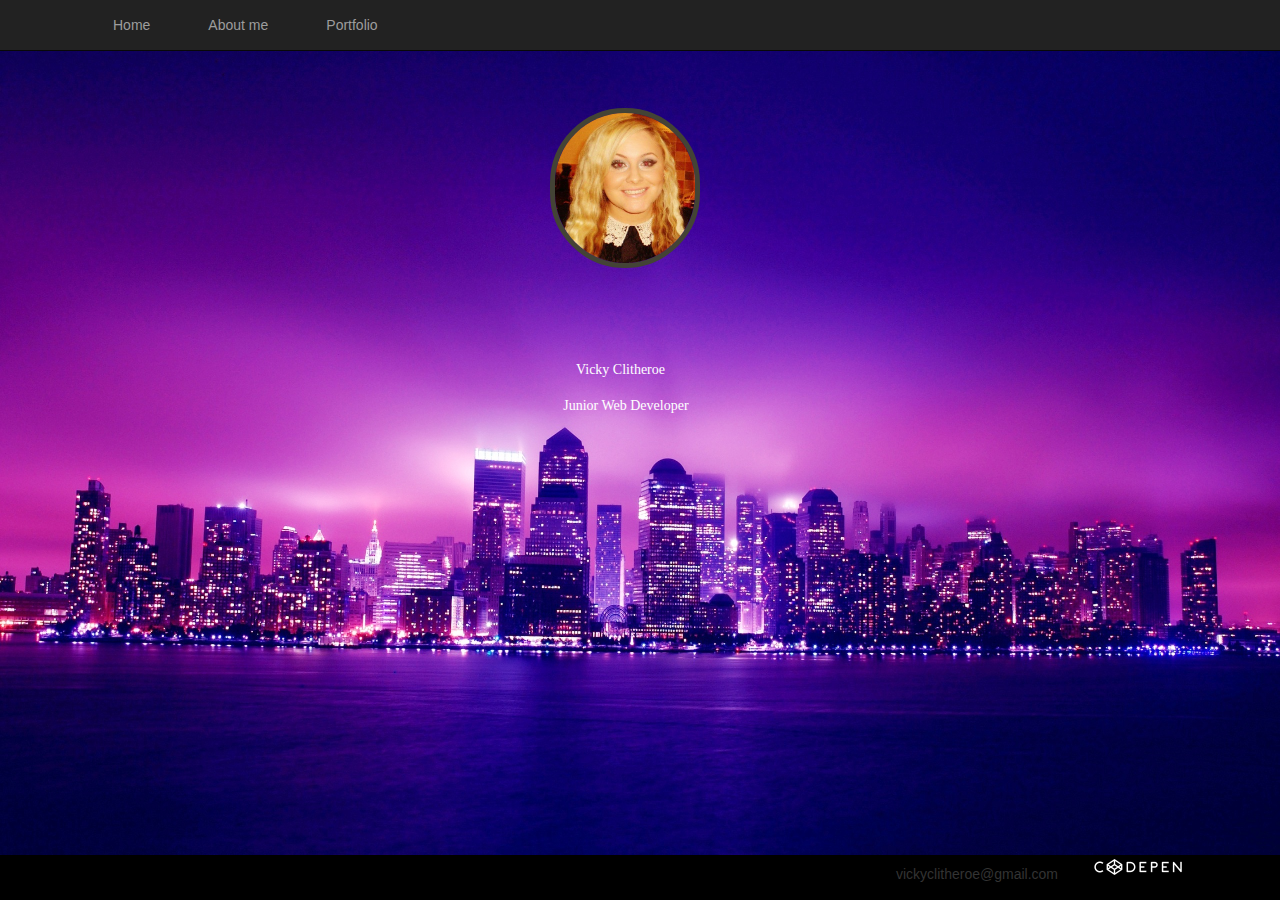
<file: index.html>
<html>
  <head>
  <link href="//netdna.bootstrapcdn.com/bootstrap/3.1.1/css/bootstrap.min.css" rel="stylesheet">
  <link rel= "stylesheet" type="text/css" href="style.css">
  
 
  <body>

  <div class = "navbar  navbar-inverse navbar-fixed-top" role="navigation">
      <div class ="container">
        <div class = "collapse navbar-collapse">
          <ul class = "nav navbar-nav">  
           <li>
             <a href = "/myWork/index"> Home </a>
            </li>
            <li>
                <a href ="/myWork/interests">About me </a>
            </li>
        <li>
             <a href = "/myWork/myPortfolio"> Portfolio </a>
            </li>
           
            
          <ul>
        </div>
      </div>
  </div>
<img src= "Images/bg.jpg"/>

<img id ="me" src ="Images/me1.jpg"/>
  
   
  <p id = "name">Vicky Clitheroe</p>
  <p id="Subtitle" > Junior Web Developer </p>
 
 
 
 <div id = "contact">
             </div>
  
  <div id = "c1">
           
            
            <div id= "c2" >
                vickyclitheroe@gmail.com
            </div>
            
            <div>
               <a href = "http://codepen.io/vickyclitheroe/">
               <img class ="codePenImage" src ="Images/codepen2.png">
               </a>
            </div>


  </body>
  
</html>
</file>
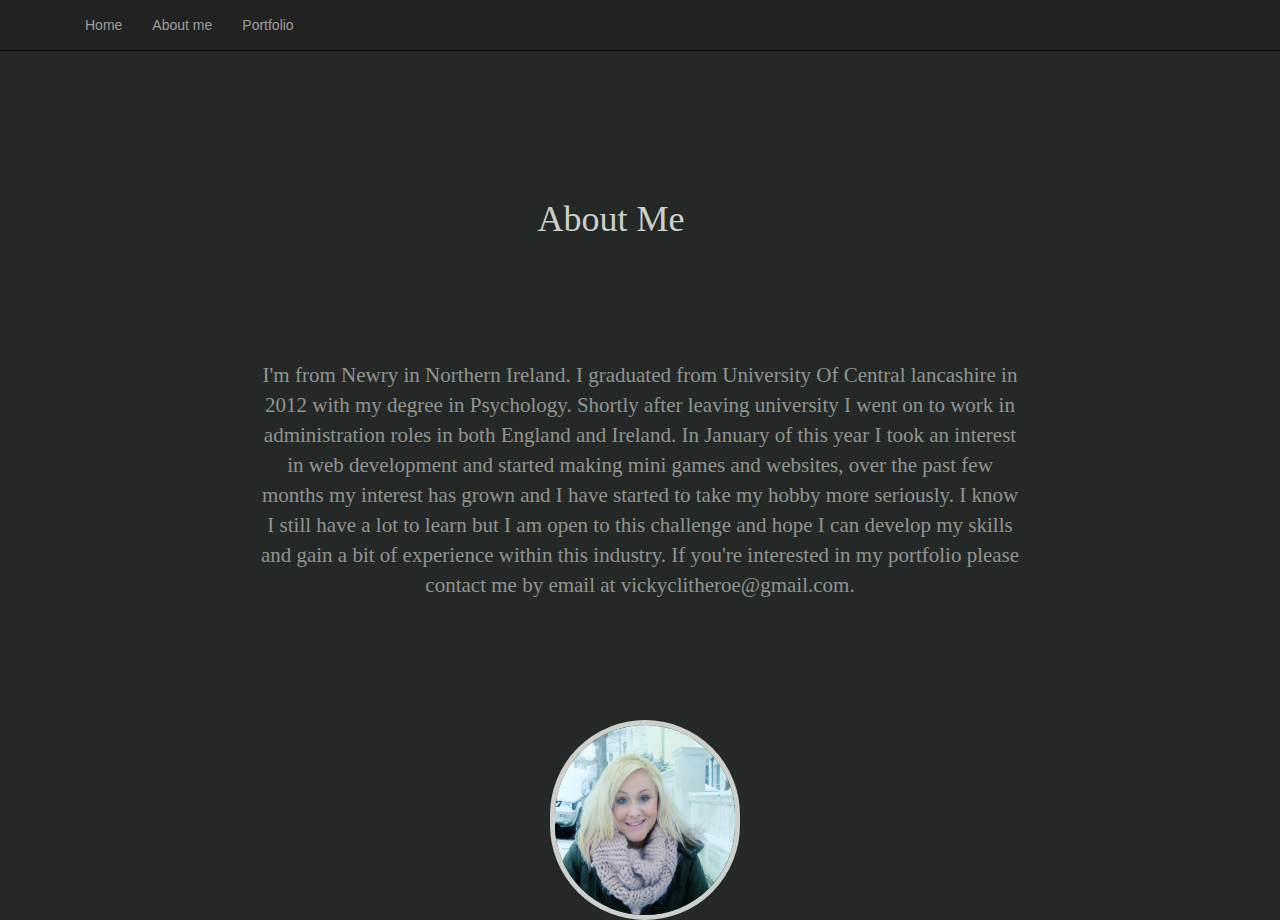
<file: interests.html>
<html>
  <head>
  <link href="//netdna.bootstrapcdn.com/bootstrap/3.1.1/css/bootstrap.min.css" rel="stylesheet">
  
  <link rel =" stylesheet" type="text/css" href="interests.css">
  </head>

 
  <body>

  <div class = "navbar  navbar-inverse navbar-fixed-top" role="navigation">
      <div class ="container">
        <div class = "collapse navbar-collapse">
          <ul class = "nav navbar-nav">
          
        <li>
             <a href = "/myWork/index"> Home </a>
            </li>
            <li>
                <a href ="/myWork/interests">About me </a>
            </li>
        <li>
             <a href = "/myWork/myPortfolio"> Portfolio </a>
            </li>
           
           
          <ul>
        </div>
      </div>
  </div>


<h1>About Me</h1>
<p>I'm from Newry in Northern Ireland. I graduated from University Of Central lancashire in 2012 with my degree in Psychology.
   Shortly after leaving university I went on to work in administration roles in both England and Ireland.
   
In January of this year I took an interest in web development and started making mini games and websites, over the past few months
my interest has grown and I have started to take my hobby more seriously. I know I still have a lot to learn but I am open to
this challenge and hope I can develop my skills and gain a bit of experience within this industry.

If you're interested in my portfolio please contact me by email at vickyclitheroe@gmail.com.  
  
</p>


<img id ="me" src ="Images/me2.jpg"/>




</body>










</html>
</file>
<file: style.css>
#codepen{
   position:absolute;
   top:96%;
   left:85%;
}





#contact{
   height:5%;
   width:100%;
   background-color:black;
   position: absolute;
   bottom: 0px;
}


#c2{
   position:absolute;
   top:96%;
   left:70%;
}

.codePenImage
{
  position:absolute;
  top:93.5%;
  left:85%;
  height: 50px;
  width:  100px; 
}

img{
   position:relative;
   left:0;
   top:0;
   height:100%;
   width:100%;
}

body{
   background-color:white;
   }

   
   
   h1{
   font-family: 'Mr Dafoe', cursive;
   color:#f975f7;
   size:400px;
 
transform:rotate(-15deg);
  -ms-transform:rotate(-15deg); /* IE 9 */
  -webkit-transform:rotate(-15deg); /* Safari and Chrome */
  margin-left: 400px;
  margin-top: -120px;
  -webkit-text-stroke: 1px #f008b7;
  -webkit-filter: drop-shadow(2px 2px 20px #f008b7);
  z-index: 20;
}

#Subtitle
{
  font-family: 'Mr Dafoe';
  color: white;
  size : 50px;

  position: absolute;
  top : 44%;
  left: 44%;

}
#name
{
   font-family:'Mr Dafoe';
   color:white;
   size: 200px;
   
   position:absolute;
   top:40%;
   left:45%;
}


.MainBody
{
  margin-top:20%;
}

#Profile
{
  margin-left:50%;
  margin-top: 50%;

}


#CityImage
{
  height: 100%;
  width: 100%;
}


#Aboutme{
   height:200px;
   width:200px;
   background-color:black;
   margin-left:300px;
   border-radius:100px;
   margin-top:50%;
}


#myProjects{
   height:200px;
   width:200px;
   background-color:black;
   margin-left:700px;
   border-radius:100px;
   margin-top:50%;
}

#me{
   height:160px;
   width:150px;
   border-radius:150px;
   border:#434335 solid 5px;
  position: absolute;
  top : 12%;
  left: 43%;
}

li{
   margin-left: 2em;
   color:#CCCCB2;
   
}
</file>
<file: interests.css>
body{
background-color:#242928;
text-align:center;

}

h1{
font-family:verdana;
color:#CCCFCA;
position:absolute;
top:20%;
left:42%;
}

p{
  color:#91948F;
  text-align:center;
  font-family:lucida;
  size:35px;
  position:absolute;
  top:40%;
  font-size:150%;
  margin-left:20%;
  margin-right:20%;
}




#me{
   height:200px;
   width:190px;
   border-radius:150px;
   border:#CCCFCA solid 5px;
  position: absolute;
  top : 80%;
  left: 43%;
}
</file>
